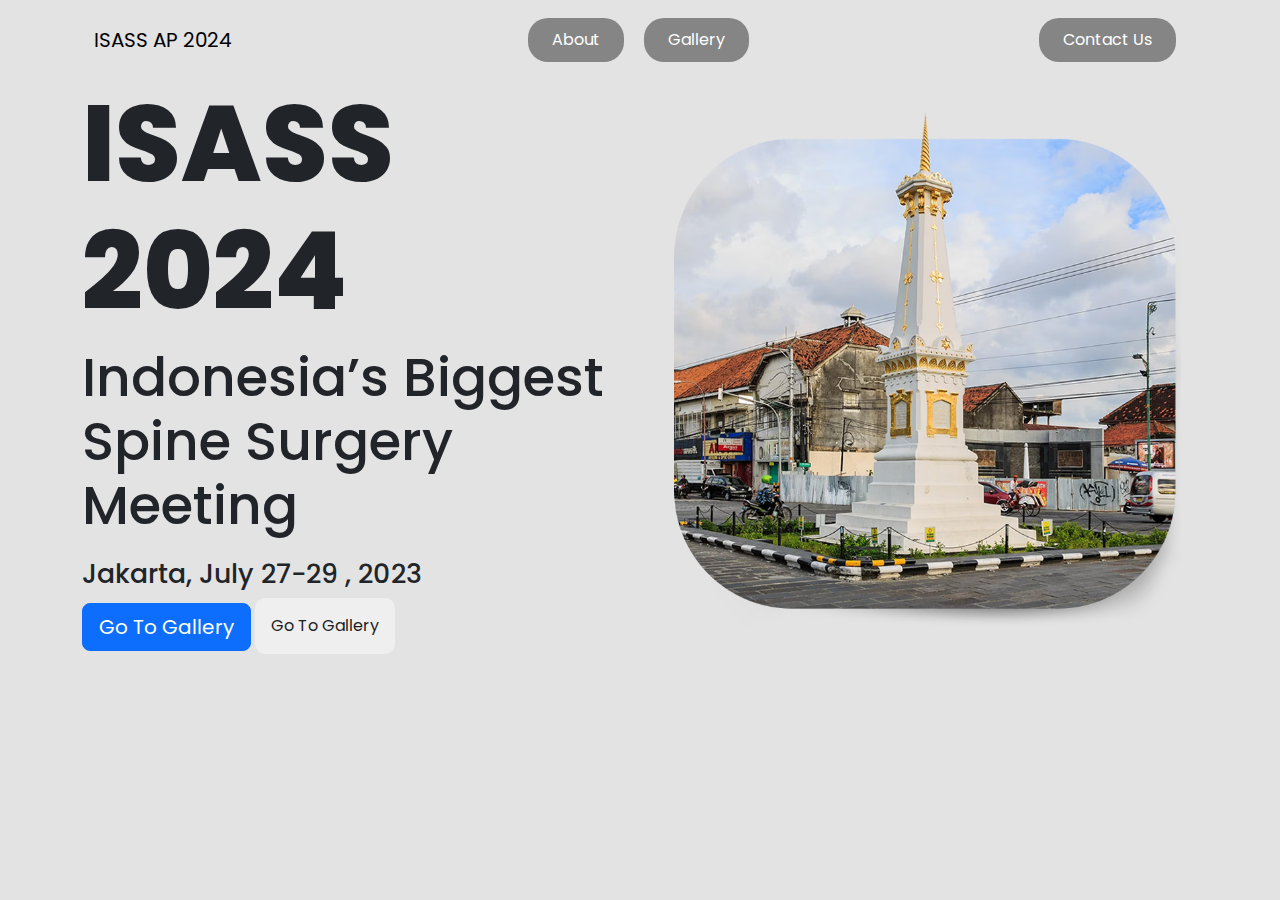
<file: index.html>
<!doctype html>
<html lang="en">
  <head>


    <meta charset="utf-8">
    <meta name="viewport" content="width=device-width, initial-scale=1">
    <title>Home</title>

    <!-- Library -->
    <link rel="stylesheet" href="asset/bs/bootstrap.min.css">
    <link rel="stylesheet" href="asset/css/style.css">
    <!-- Library end -->

    <!--  -->
    <link rel="preconnect" href="https://fonts.googleapis.com">
    <link rel="preconnect" href="https://fonts.gstatic.com" crossorigin>
    <link href="https://fonts.googleapis.com/css2?family=Poppins:ital,wght@0,800;0,900;1,400&display=swap" rel="stylesheet">
    <!--  -->    
  </head>
  <body>

    <!-- navbar -->
    <section id="navbar">
        <div class="container">
            <nav class="navbar navbar-expand-lg bg-transparent">
                <div class="container-fluid">
                  <button class="navbar-toggler" type="button" data-bs-toggle="collapse" data-bs-target="#navbarTogglerDemo03" aria-controls="navbarTogglerDemo03" aria-expanded="false" aria-label="Toggle navigation">
                    <span class="navbar-toggler-icon"></span>
                  </button>
                  <a class="navbar-brand" href="#">ISASS AP 2024</a>
                  <div class="collapse navbar-collapse" id="navbarTogglerDemo03">
                    <ul class="navbar-nav me-auto mb-2 mb-lg-0 mx-auto">
                      <li class="nav-item"><a class="nav-link px-4" aria-current="page" href="#">About</a></li>
                      <li class="nav-item"><a class="nav-link px-4" aria-current="page" href="#">Gallery</a></li>
                    </ul>
                  </div>
                  <div class="navbar-end">
                    <ul class="navbar-nav me-auto mb-2 mb-lg-0 mx-auto">
                        <li class="nav-item"><a class="nav-link px-4" aria-current="page" href="#">Contact Us</a></li>
                    </ul>
                  </div>              
                </div>
              </nav>
        </div>    
    </section>
    <!-- navbar end-->


    <!-- hero -->
    <section id="hero">
        <div class="container">
            <div class="row">
                <div class="col-md-6 my-auto">
                    <h1 class="color-primary">ISASS 2024</h1>
                    <h2>Indonesia’s Biggest Spine Surgery Meeting</h2>
                    <h3>Jakarta, July 27-29  , 2023</h3>
              


                      <button type="button" class="btn btn-primary btn-lg">Go To Gallery</button>

                      <a href="#"><button type="button" class="button1 px-3 py-3">Go To Gallery</a></button>

                  </div>


                <div class="col-md-6 my-auto">
                    <img src="asset/img/hero.png" class="img-fluid">
                </div>

            </div>
        </div>
    </section>
    <!-- hero end -->


    <script src="/asset/bs/bootstrap.min.js"></script>
  </body>
</html>
</file>
<file: asset/css/style.css>
@import url('https://fonts.googleapis.com/css2?family=Poppins:ital,wght@0,800;0,900;1,400&display=swap');

/* Library  */
@font-face {
    font-family: 'Poppins';
    src: local('Poppins'), local('Poppins'),
        url('../font/Poppins-Black.ttf') format('ttf'),
        url('../font/Poppins-ExtraBold.ttf') format('ttf'),
        url('../font/Poppins-Regular.ttf') format('ttf'),
  }


:root {
    /* Color */
    --color-primary: rgb(112, 112, 112);
    --color-secondary: rgb(70, 70, 70);
    --color-tertiary: rgb(29, 29, 29);

    /* Font */
    --font-weight-regular:400;
    --font-weight-bold:900;
    --font-weight-medium:800;

}


.button1 {
    color: var(--color-tertiary);
    border-radius: 10px;
    border: transparent;
}

.button1:hover {
    background-color: var(--color-secondary);
}

.button1 a{
    text-decoration: none;
    color: var(--color-teiary);
    
}

/* end Library */


body {
    background-color: rgb(227, 227, 227);  
    font-family: 'Poppins', sans-serif;  
}





/* Navbar */
.nav-link{
    border: 1px transparent;
    padding: 10px;
    color: white;
    margin: 10px;
    border-radius: 20px;
    background-color: rgb(133, 133, 133);
    text-align: center;
}

.nav-link:hover{
    background-color: rgb(57, 57, 57);
    color: white;
}
/* end Navbar */


/* Hero */
#hero {
    width: 100%;
    height: auto;
}

#hero h1{
    font-size: 80pt;
    font-weight: var(--font-weight-medium);
}

#hero h2{
    font-size: 40pt;
    margin-top: 10px;
}

#hero h3{
    font-size: 20pt;
    margin-top: 20px;
}

#tes .cards{
    height: auto;
    display: flex;
    flex-direction: row;
    justify-content: center;
    
}
/* Hero */
</file>
